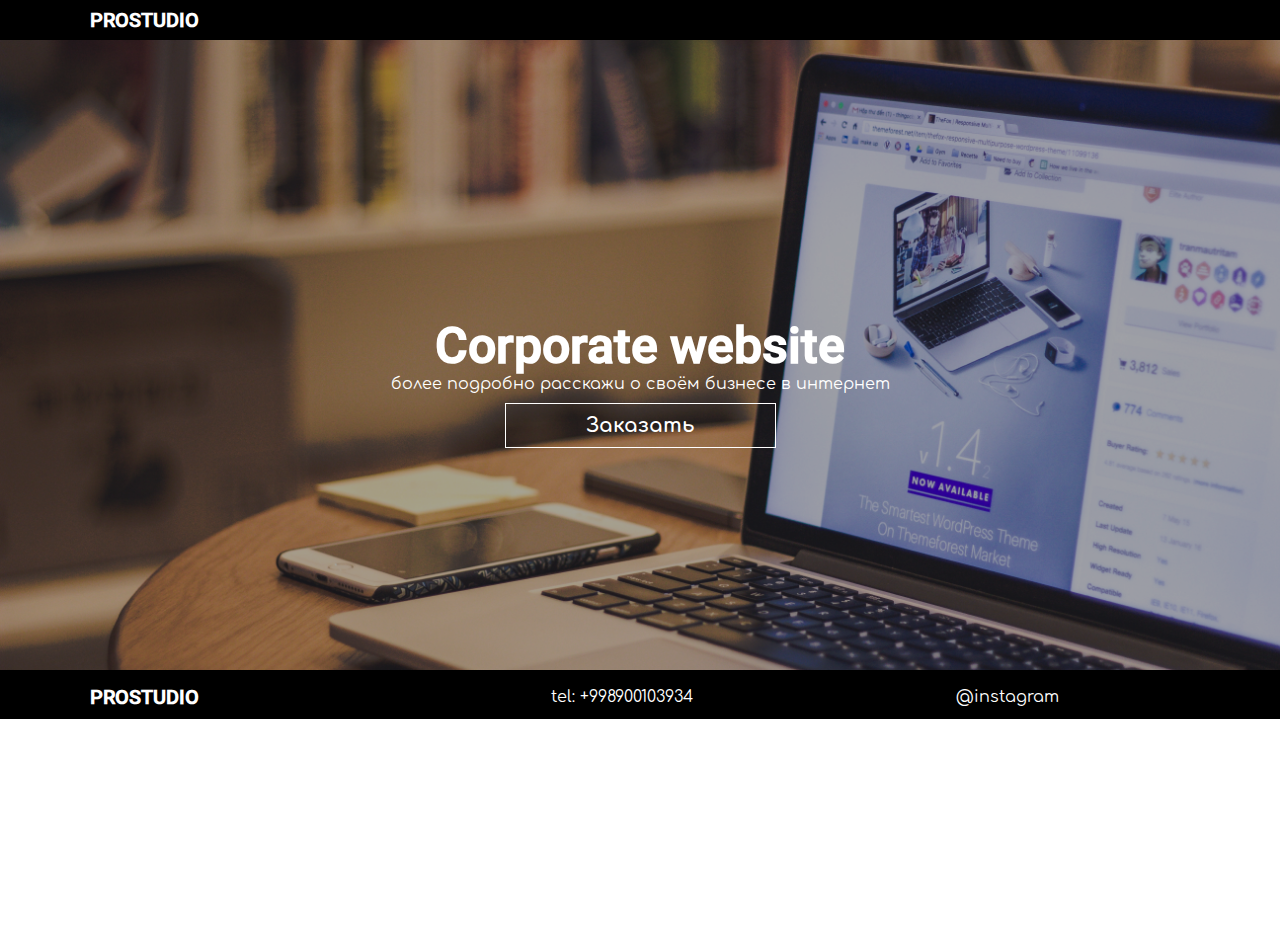
<file: corporate.html>
<!DOCTYPE html>
<html lang="en">
<head>
  <meta charset="UTF-8">
  <meta http-equiv="X-UA-Compatible" content="IE=edge">
  <meta name="viewport" content="width=device-width, initial-scale=1.0">
  <link rel="stylesheet" href="css/main.css">
  <link rel="stylesheet" href="css/corporate.css">
  <title>PROSTUDIO</title>
  <link rel="icon" href="images/favicon.ico">
</head>
<body>
  <div class="wrapp">
    <div class="banner nav">
      <div class="container">
        <div class="logo">
          <a href="#!">PROSTUDIO</a>
        </div>
      </div>
    </div>
    <div class="corporate">
      <div class="title">
        <h1>Corporate website</h1>
        <p>более подробно расскажи о своём бизнесе в интернет</p>
        <div class="form">
          <form>
            <div class="button">
                <!-- Кнопка заказа -->
                <button class="addCart" type="reset">Заказать</button>
            </div>
          </form>
          <div class="receipt active">
            <!-- Чек -->
            <div class="receipt__window">
                <h2 class="receipt__window-title">PROSTUDIO</h2>
        
                <!-- Вывод информации в чек  -->
                <div class="receipt__window-out"></div>
        
                <button class="receipt__window-btn">Назад</button> <!-- При нажатии страница обновляется -->
            </div>
          </div>
        </div>
      </div>
    </div>
    <div class="footer banner">
      <div class="container">
        <div class="logo">
          <a href="#!">PROSTUDIO</a>
        </div>
        <div class="footer-info">
          <a href="tel:998900103934">tel: +998900103934</a>
          <a href="https://www.instagram.com/prostudio.pages.dev/">@instagram</a>
        </div>
      </div>
    </div>
  </div>
  <script src="js/script.js"></script>
</body>
</html>
</file>
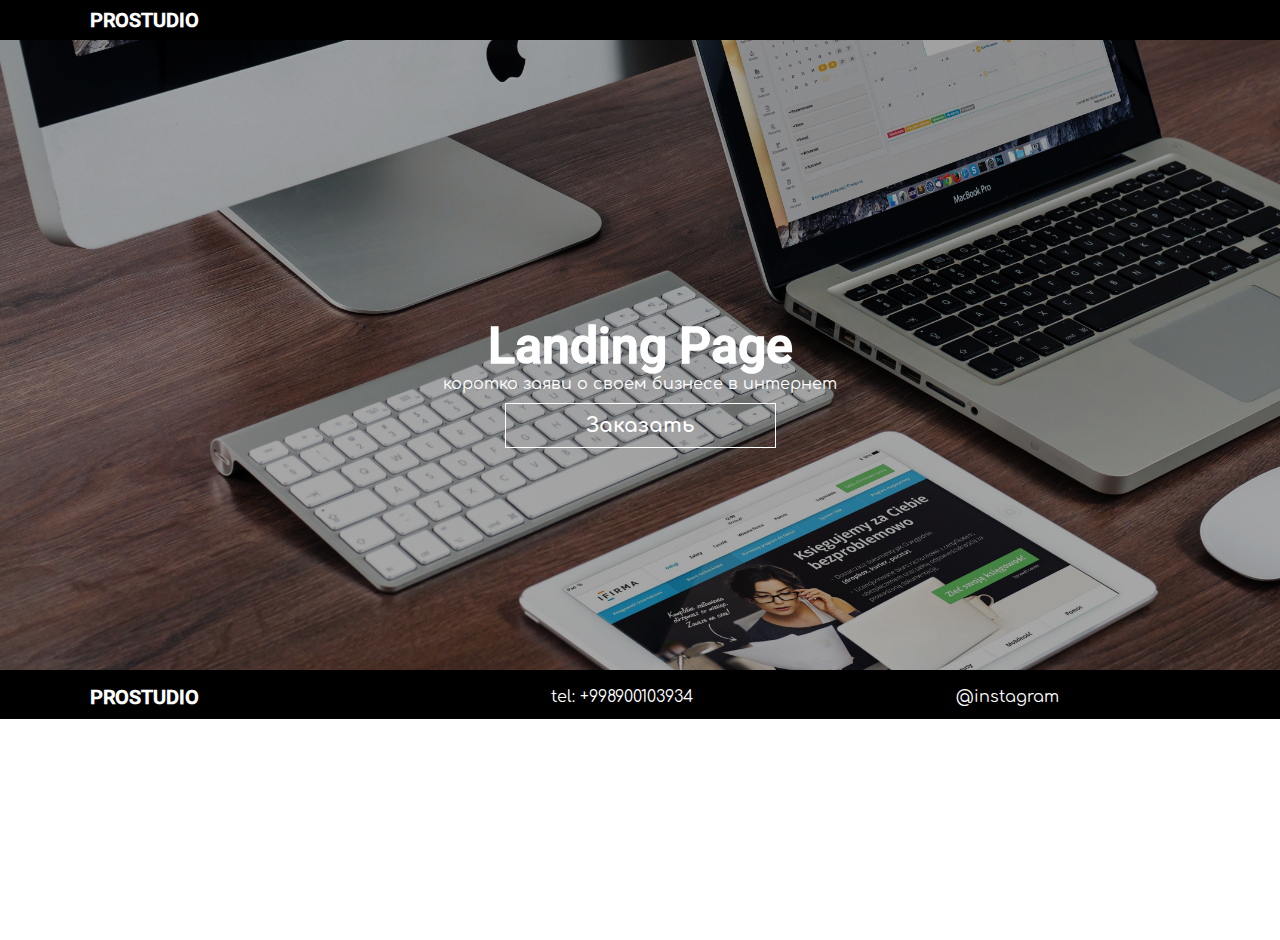
<file: landin..html>
<!DOCTYPE html>
<html lang="en">
<head>
  <meta charset="UTF-8">
  <meta http-equiv="X-UA-Compatible" content="IE=edge">
  <meta name="viewport" content="width=device-width, initial-scale=1.0">
  <link rel="stylesheet" href="css/main.css">
  <link rel="stylesheet" href="css/landin.css">
  <title>PROSTUDIO</title>
  <link rel="icon" href="images/favicon.ico">
</head>
<body>
  <div class="wrapp">
    <div class="banner nav">
      <div class="container">
        <div class="logo">
          <a href="#!">PROSTUDIO</a>
        </div>
      </div>
    </div>
    <div class="landing">
      <div class="title">
        <h1>Landing Page</h1>
        <p>коротко заяви о своем бизнесе в интернет</p>
        <div class="form">
          <form>
            <div class="button">
                <!-- Кнопка заказа -->
                <button class="addCart" type="reset">Заказать</button>
            </div>
          </form>
          <div class="receipt active">
            <!-- Чек -->
            <div class="receipt__window">
                <h2 class="receipt__window-title">PROSTUDIO</h2>
        
                <!-- Вывод информации в чек  -->
                <div class="receipt__window-out"></div>
        
                <button class="receipt__window-btn">Назад</button> <!-- При нажатии страница обновляется -->
            </div>
          </div>
        </div>
      </div>
    </div>
    <div class="footer banner">
      <div class="container">
        <div class="logo">
          <a href="#!">PROSTUDIO</a>
        </div>
        <div class="footer-info">
          <a href="tel:998900103934">tel: +998900103934</a>
          <a href="https://www.instagram.com/prostudio.pages.dev/">@instagram</a>
        </div>
      </div>
    </div>
  </div>
  <script src="js/script.js"></script>
</body>
</html>
</file>
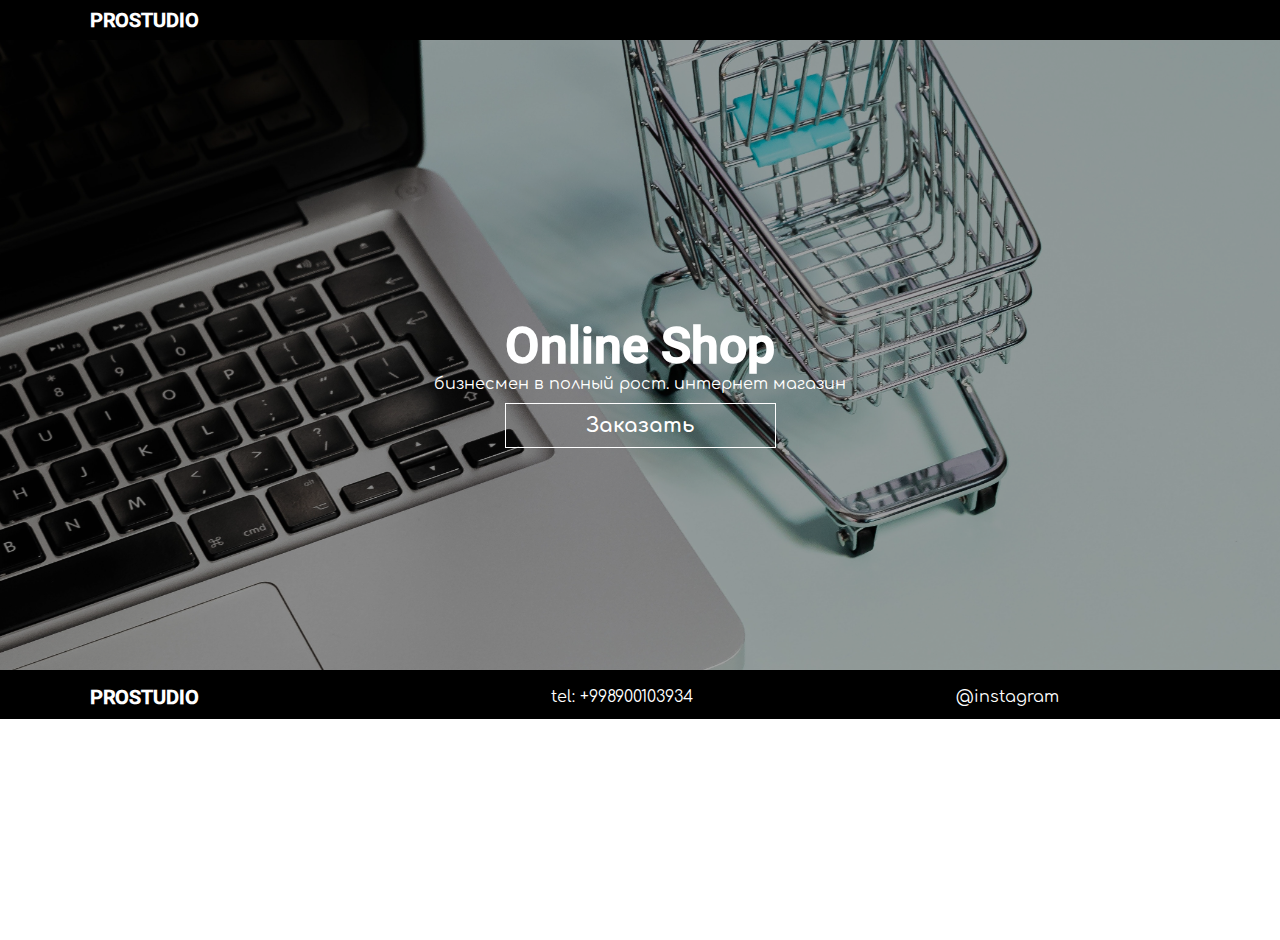
<file: onlineshop.html>
<!DOCTYPE html>
<html lang="en">
<head>
  <meta charset="UTF-8">
  <meta http-equiv="X-UA-Compatible" content="IE=edge">
  <meta name="viewport" content="width=device-width, initial-scale=1.0">
  <link rel="stylesheet" href="css/main.css">
  <link rel="stylesheet" href="css/onlineshop.css">
  <title>PROSTUDIO</title>
  <link rel="icon" href="images/favicon.ico">
</head>
<body>
  <div class="wrapp">
    <div class="banner nav">
      <div class="container">
        <div class="logo">
          <a href="#!">PROSTUDIO</a>
        </div>
      </div>
    </div>
    <div class="onlineshop">
      <div class="title">
        <h1>Online Shop</h1>
        <p>бизнесмен в полный рост. интернет магазин</p>
        <div class="form">
          <form>
            <div class="button">
                <!-- Кнопка заказа -->
                <button class="addCart" type="reset">Заказать</button>
            </div>
          </form>
          <div class="receipt active">
            <!-- Чек -->
            <div class="receipt__window">
                <h2 class="receipt__window-title">PROSTUDIO</h2>
        
                <!-- Вывод информации в чек  -->
                <div class="receipt__window-out"></div>
        
                <button class="receipt__window-btn">Назад</button> <!-- При нажатии страница обновляется -->
            </div>
          </div>
        </div>
      </div>
    </div>
    <div class="footer banner">
      <div class="container">
        <div class="logo">
          <a href="#!">PROSTUDIO</a>
        </div>
        <div class="footer-info">
          <a href="tel:998900103934">tel: +998900103934</a>
          <a href="https://www.instagram.com/prostudio.pages.dev/">@instagram</a>
        </div>
      </div>
    </div>
  </div>
  <script src="js/script.js"></script>
</body>
</html>
</file>
<file: css/main.css>
@import 'fonts.css';
*{
  margin: 0;
  padding: 0;
  box-sizing: border-box;
  text-decoration: none;
  list-style: none;
  font-family: 'comfortaa';
  font-weight: 400;
}
::-webkit-scrollbar-track {border-radius: 5px;}

::-webkit-scrollbar {width: 3px;background: #000;}

::-webkit-scrollbar-thumb {border-radius: 4px;background: rgb(206, 206, 206);}
/* container */
.container{
  width: 86%;
  margin: 0 auto;
  max-width: 1920px;
  /* min-height: 40px; */
}
body{
  display: flex;  
  flex-direction: column;
  justify-content: center;
  align-items: center;
  background: #151515;
}
/* wrapp */
.wrapp{
  position: relative;
  margin-top: 40px;
  max-width: 1920px;
  width: 100%;
  min-height: 100vh;
  background: rgb(255, 255, 255);
  color: #ffffff;
  overflow: hidden;
}
/* banner */
.banner{

  width: 100%;
  min-height: 40px;
  background: #000;
  display: flex;
  justify-content: center;
  align-items: center;
  color: #ffffff;
  /* padding: 20px 15px; */
}
.nav{
  position: fixed;
  top: 0;
  z-index: 15;
}
.logo a{
  font-family: 'roboto';
  font-size: 20px;
  font-weight: 700;
  color: #fff;
}
.video{
  min-height: 1vh;
  width: 100%;
  background: transparent;
  overflow: hidden;
  display: flex;
  justify-content: center;
  align-items: center;
}
video{
  width: 100%;
}
.blocks{
  display: flex;
  justify-content: space-between;
  background: #000;
}
.blocks a{
  width: 33.33333%;
  height: 22vh;
  overflow: hidden;
  display: flex;
  justify-content: center;
  position: relative;
  cursor: pointer;
}
.block{
  width: 100%;
  display: flex;
  justify-content: center;
}
.block .price_100{
  position: absolute;
  bottom: 0;
  font-family: 'roboto';
  font-size: 22px;
  font-weight: 700;
  color: #00AA07;
  transition: 0.4s;
  animation: blockAnimaition-1 0.4s;
  padding: 0 5px;
}
.block .price_200{
  position: absolute;
  bottom: 0;
  font-family: 'roboto';
  font-size: 22px;
  font-weight: 700;
  color: #AA8F00;
  transition: 0.4s;
  animation: blockAnimaition-2 0.4s;
  padding: 0 5px;
}
.block .price_400{
  position: absolute;
  bottom: 0;
  font-family: 'roboto';
  font-size: 22px;
  font-weight: 700;
  color: #AA0000;
  transition: 0.4s;
  animation: blockAnimaition-3 0.4s;
  padding: 0 5px;
}
.blocks a:nth-of-type(1):hover p{
  animation: blockAnimaitionHover-1 0.4s;
  height: 40%;
  width: none;
  transform: scale(1.4);
  border: 3px solid black;
  transition: border 0s, transform 0.4s;
  color: rgb(0, 118, 0);
  background: #000;
}
.blocks a:nth-of-type(2):hover p{
  animation: blockAnimaitionHover-2 0.4s;
  height: 50%;
  width: none;
  transform: scale(1.4);
  border: 3px solid black;
  transition: border 0s, transform 0.4s;
  background: #000;
}
.blocks a:nth-of-type(3):hover p{
  background: #000;
  animation: blockAnimaitionHover-3 0.4s;
  height: 60%;
  width: none;
  transform: scale(1.4);
  border: 3px solid black;
  transition: border 0s, transform 0.4s;
}
.blocks a{
  color: #fff;
  font-weight: 500;
}
.block h3{
  position: absolute;
  top: 5px;
  font-weight: 500;
  font-family: Arial;
  transition: 0.4s;
}
.block:hover h3{
  transform: translateY(-50px);
}
.block img{
  width: 100%;
  filter: brightness(35%);
  object-fit: cover;
  /* height: 150%; */
}
.block:hover img{
  filter: brightness(70%);
  transition: filter 0.5s;
  object-fit: cover;
}

.portfolio{
  position: relative;
  width: 100%;
  height: 100%;
  overflow: hidden;
  display: flex;
  justify-content: center;
  align-items: center;
}
.portfolioBtn{
  position: absolute;
}
.portfolio img{
  width: 100%;
  object-fit: cover;
}
.statistik{
  width: 100%;
  height: 100%;
  display: flex;
  justify-content: center;
  align-items: center;
  position: relative;
}
.statistik .AboutAs{
  display: flex;
  justify-content: space-between;
  position: absolute;
  margin-top: 50px;
  align-items: center;
}
.AboutAs img{
  height: 75px;
  width: 75px;
  margin-right: 40px;
}
.AboutAs div{
  display: flex;
  align-items: center;
  /* width: 33.333%; */
  height: 100%;
}
.AboutAsComent{
  display: flex;
  flex-direction: column;
  align-items: start !important;
  width: 100% !important;
}
.AboutAsComent p{
  line-height: 40px;
  font-size: 40px;
  color: #AA0000;
  margin-bottom: 10px;
}
.AboutAsComent p span{
  font-size: 22px;
}
.AboutAsComent span{
  font-size: 16px;
}
.AAC1 p span{
  line-height: 28px;
}
.AAC2{
  margin-right: 15px;
}
.AAC2 p{
  align-items: start;
  flex-direction: column;
}


.statistik h3{
  font-weight: 600;
  font-size: 50px;
  min-height: 90%;
  position: absolute;
}
.domen{
  /* width: 100%; */
  height: 100%;
  overflow: hidden;
  position: relative;
  /* background: url(../images/wwwfon.jpg); */
}
.black_bg{
  width: 100%;
}
.domen h3{
  position: absolute;
  top: 30px;
  width: 100%;
  display: flex;
  color: rgb(255, 255, 255);
  text-transform: uppercase;
  font-family: Arial, Helvetica, sans-serif;
  font-weight: 700;
  font-size: 40px;
  padding: 0 15px;
}
.domen p{
  position: absolute;
  top: 10px;
  width: 100%;
  height: 100%;
  display: flex;
  align-items: center;
  font-weight: 300;
  color: rgb(255, 255, 255);
  padding: 0 15px;
  font-size: 18px;
}
.domen span{
  position: absolute;
  top: 40px;
  width: 400px;
  height: 100%;
  display: flex;
  align-items: center;
  font-weight: 300;
  color: rgb(255, 255, 255);
  padding: 0 15px;
  font-size: 18px;
}
.website_domen{
  position: absolute;
  bottom: 10%;
  right: 5%;
  width: 40%;
  height: 80%;
  z-index: 2;
  color: #000;
}
.suport img{
  width: 100%;
}
.suport{
  display: flex;
  align-items: center;
  width: 100%;
  /* margin-bottom: -5px; */
}
.suport .title{
  width: 100%;
  /* height: 65%; */
  display: flex;
  flex-direction: column;
  justify-content: center;
  position: absolute;
  background: transparent;
  text-align: start;
  /* margin: 0 auto; */
}
.suport .title h2{
  text-transform: uppercase;
  margin-bottom: 35px;
  font-size: 40px;
  font-weight: 700;
  font-family: 'roboto';
  margin-bottom: 5px;
}
.suport .title p{
  margin-bottom: 10px;
}
.video .title{
  width: 100%;
  /* height: 65%; */
  display: flex;
  flex-direction: column;
  justify-content: center;
  align-items: center;
  position: absolute;
  background: transparent;
  text-align: center;
}
.title h1{
  font-size: 50px;
  font-weight: 700;
  font-family: 'roboto';
}
.desc{
  background: #fff;
  width: 100%;
}
.desc p{
  text-align: center;
  padding-bottom: 15px;
  padding-top: 15px;
  font-weight: 700;
  color: #000;
  background: #fff;
}
.footer{
  padding: 15px 0 10px 0;
}
.footer .container{
  display: flex;
  justify-content: space-between;
  align-items: center;
}
.footer a{
  color: #fff;
}
.footer-info{
  width: 70%;
  display: flex;
  justify-content: space-around;
}
/*  */
.form,
form{
  width: 100%;
  display: flex;
  justify-content: center;
}
.button {
  position: absolute;
  z-index: 5;
  /* width: 100%; */
  padding: 10px 0;
  display: flex;
  justify-content: center;
}
.addCart,
.suport_btn,
.portfolioBtn {
  padding: 10px 80px;
  color: #fff;
  background: transparent;
  font-size: 20px;
  font-weight: 700;
  border: 1px solid #fff;
  transition: 0.4s;
  cursor: pointer;
}
.addCart:hover,
.suport_btn:hover,
.portfolioBtn:hover {
  color: #000;
  background: #fff;
}
.receipt {
  width: 100%;
  height: 100vh;
  position: fixed;
  z-index: 999;
  top: 0;
  left: 0;
  background: rgba(0, 0, 0, 0.8);
  display: none;
  opacity: 0;
  transition: 0.5s;
  justify-content: center;
  align-items: center;
}
.receipt a{
  color: rgb(0, 136, 255);
}
.receipt.active .receipt__window{
  width: 30%;
  min-height: 50%;
  background: #fff;
  color: #000;
  border-radius: 6px;
  display: flex;
  flex-direction: column;
  align-items: center;
  transition: 0.5s;
  top: -100%;
  position: absolute;
}
.receipt__window-out {
  flex-grow: 1;
  align-self: stretch;
  text-align: left;
  padding: 15px;
  white-space: pre-wrap;
}
.receipt__window-btn {
  padding:10px 15px;
  text-transform: uppercase;
  color: #fff;
  background: #000;
  font-size: 17px;
  border: none;
  border-radius: 6px;
  margin: 10px 0;
  cursor: pointer;
}
.receipt__window-title {
  text-align: center;
  font-size: 25px;
  margin: 10px 0;
}
.video .title p{
  font-size: 15px;
}
@media (max-width: 992px){
  .receipt.active .receipt__window{
    width: 86%;
  }
  .AboutAs img{
    height: 70px;
    width: 70px;
    margin-right: 25px;
  }
}
@media (max-width: 768px){
  video{
    width: calc(200% + 210.49107vw);
    height: calc(131.42857px + 110.49107vw);
    min-height: 100%;
  }
  .domen,.portfolio {
    min-height: 100%;
    width: 100%;
    overflow: hidden;
  }
  .domen_bg{
    height: calc(40.42857px + 110.49107vw);
  }
  .suport{
    min-height: 100%;
  }
  .suport img,
  .portfolio img,
  .black_bg{
    height: calc(40.42857px + 110.49107vw);
  }
  .domen p{
    height: 40%;
  }
  .domen span{
    top: 40px;
    width: 400px;
    height: 90%;
    align-items: flex-end;
    font-size: 18px;
  }
  .website_domen{
    left: 10%;
    bottom: 12%;
    height: 60%;
    width: 80%;
  }
  .suport img{
    width: 200%;
  }

}
@media (max-width: 576px){
  .footer-info{
    flex-direction: column;
    width: 100%;
    align-items: flex-end;
  }
  .footer a{
    font-size: 18px;
  }
  .blocks{
    flex-direction: column;
    align-items: center;
  }
  .block{
    width: 100%;
  }
  .statistik .AboutAs{
    flex-direction: column;
    height: 60%;
    align-items: start;
  }
  .footer .container{
    padding-top: 5px;
    display: flex;
  }
}
@media (max-width: 480px){
  .desc p{
    font-size: 13px;
  }
  .suport .title h2{
    text-transform: uppercase;
    font-size: 20px;
    font-weight: 700;
    font-family: 'roboto';
    margin-bottom: 5px;
  }
  .suport .title p{
    font-size: 12px;
    line-height: 16px;
  }
  .AboutAsComent p{
    font-size: 30px;
  }
}
@media (max-width: 385px){
  .domen p {
    font-size: 14px;
  };
}

@media (min-width: 1920px){
  .container{
    padding: 0 15px;
  }

}
@keyframes blo{
  0%{
    width: 100%;
  }
  100%{
    width: 86%;
  }
}
@keyframes blockAnimaitionHover-1 {
  0%{
    height: 13%;
  }
  100%{
    height: 40%;
  }
}
@keyframes blockAnimaition-1 {
  0%{
    height: 40%;
  }
  100%{
    height: 13%;
  }
}
@keyframes blockAnimaitionHover-2 {
  0%{
    height: 13%;
  }
  100%{
    height: 50%;
  }
}
@keyframes blockAnimaition-2 {
  0%{
    height: 50%;
  }
  100%{
    height: 13%;
  }
}
@keyframes blockAnimaitionHover-3 {
  0%{
    height: 13%;
  }
  100%{
    height: 60%;
  }
}
@keyframes blockAnimaition-3 {
  0%{
    height: 60%;
  }
  100%{
    height: 13%;
  }
}
</file>
<file: css/corporate.css>
.corporate{
  background: url(../images/corporotive.jpg) no-repeat center center / cover;
  min-height: 70vh;
  width: 100%;
  overflow: hidden;
  display: flex;
  justify-content: center;
  align-items: center;
  position: relative;
}
.corporate::after{
  position: absolute;
  top: 0;
  left: 0;
  width: 100%;
  height: 100%;
  content: '';
  background:   rgba(0, 0, 0, 0.35);
}
.corporate .title{
  position: absolute;
  z-index: 1;
  color: #ffffff;
  text-align: center;
}
</file>
<file: css/landin.css>
.landing{
  background: url(../images/landinPage.jpg) no-repeat center center / cover;
  min-height: 70vh;
  width: 100%;
  overflow: hidden;
  display: flex;
  justify-content: center;
  align-items: center;
  position: relative;
}
.landing::after{
  position: absolute;
  top: 0;
  left: 0;
  width: 100%;
  height: 100%;
  content: '';
  background:   rgba(0, 0, 0, 0.35);
}
.landing .title{
  position: absolute;
  z-index: 1;
  color: #ffffff;
  text-align: center;
}
</file>
<file: css/onlineshop.css>
.onlineshop{
  background: url(../images/online.jpg) no-repeat center center / cover;
  min-height: 70vh;
  width: 100%;
  overflow: hidden;
  display: flex;
  justify-content: center;
  align-items: center;
  position: relative;
}
.onlineshop::after{
  position: absolute;
  top: 0;
  left: 0;
  width: 100%;
  height: 100%;
  content: '';
  background:   rgba(0, 0, 0, 0.35);
}
.onlineshop .title{
  position: absolute;
  z-index: 1;
  color: #ffffff;
  text-align: center;
}
</file>
